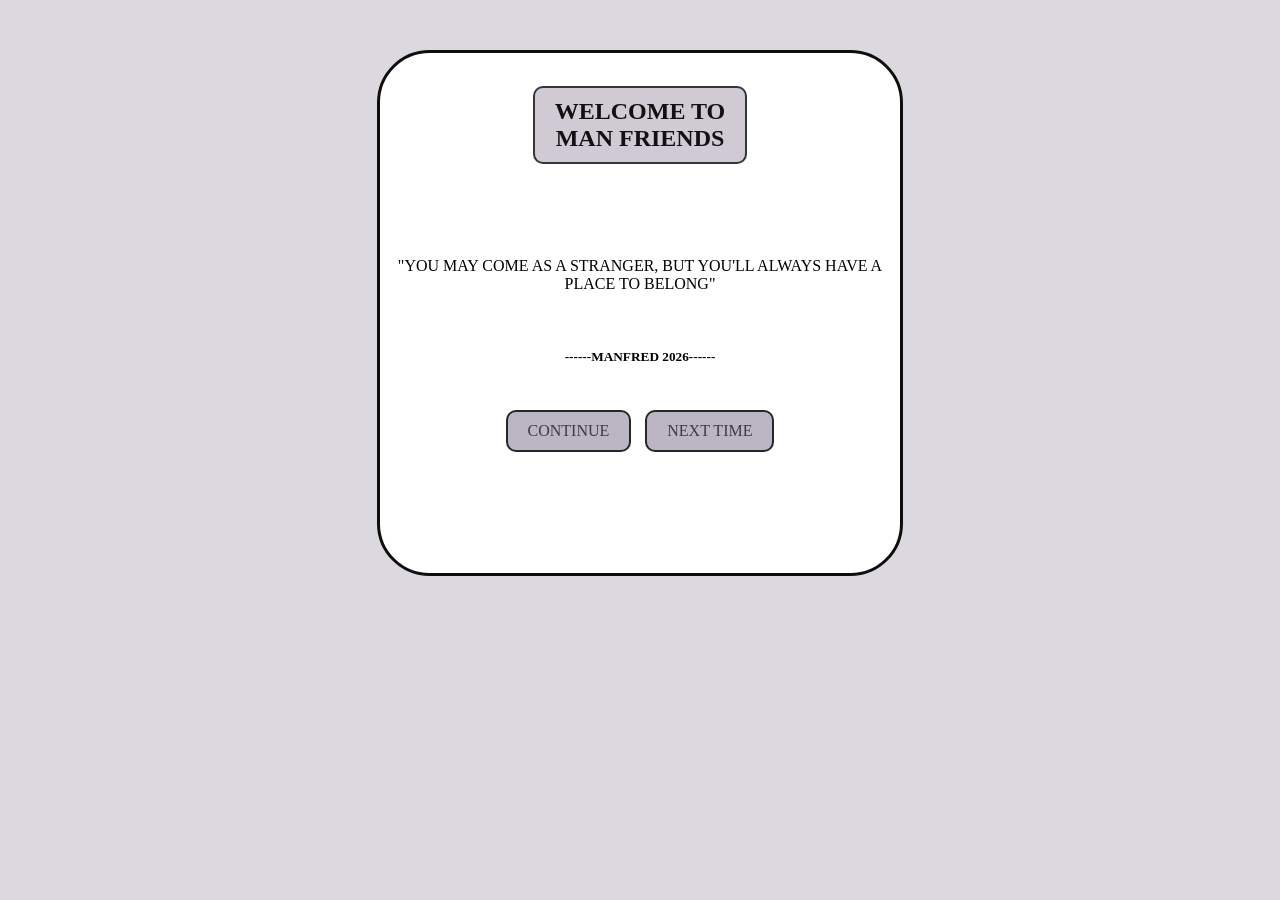
<file: index.html>
<!DOCTYPE html>
<html lang="en">
<head>
    <meta charset="UTF-8">
    <meta name="viewport" content="width=device-width, initial-scale=1.0">
    <title>MF</title>
    <link rel="stylesheet" href="style.css">
    <link rel="icon" type="image/png" href="mf.png">


    <style>
    .intro {
    background-color: #ffffff;
    font-family: 'Times New Roman', Times, serif;
    margin: 50px auto;
    border: 3px solid #0f0e0e;
    border-radius: 10%;
    height: 500px;
    width: 500px;
    text-align: center;
    padding: 10px;
    }



</style>

</head>
   
<body>
        <nav class="intro">
         <br>

         <h2 class="box">WELCOME TO <br> MAN FRIENDS</h2>
         <br><br><br><br><br>

         <p>"YOU MAY COME AS A STRANGER, BUT YOU'LL ALWAYS HAVE A PLACE TO BELONG"</p>
         <br>
         <h5>------MANFRED 2026------</h5>
         <br>

              <a href="home.html" class="button">CONTINUE</a>
              <a href="login.html" class="button">NEXT TIME</a>
    
       </nav>



</body>
</html>
</file>
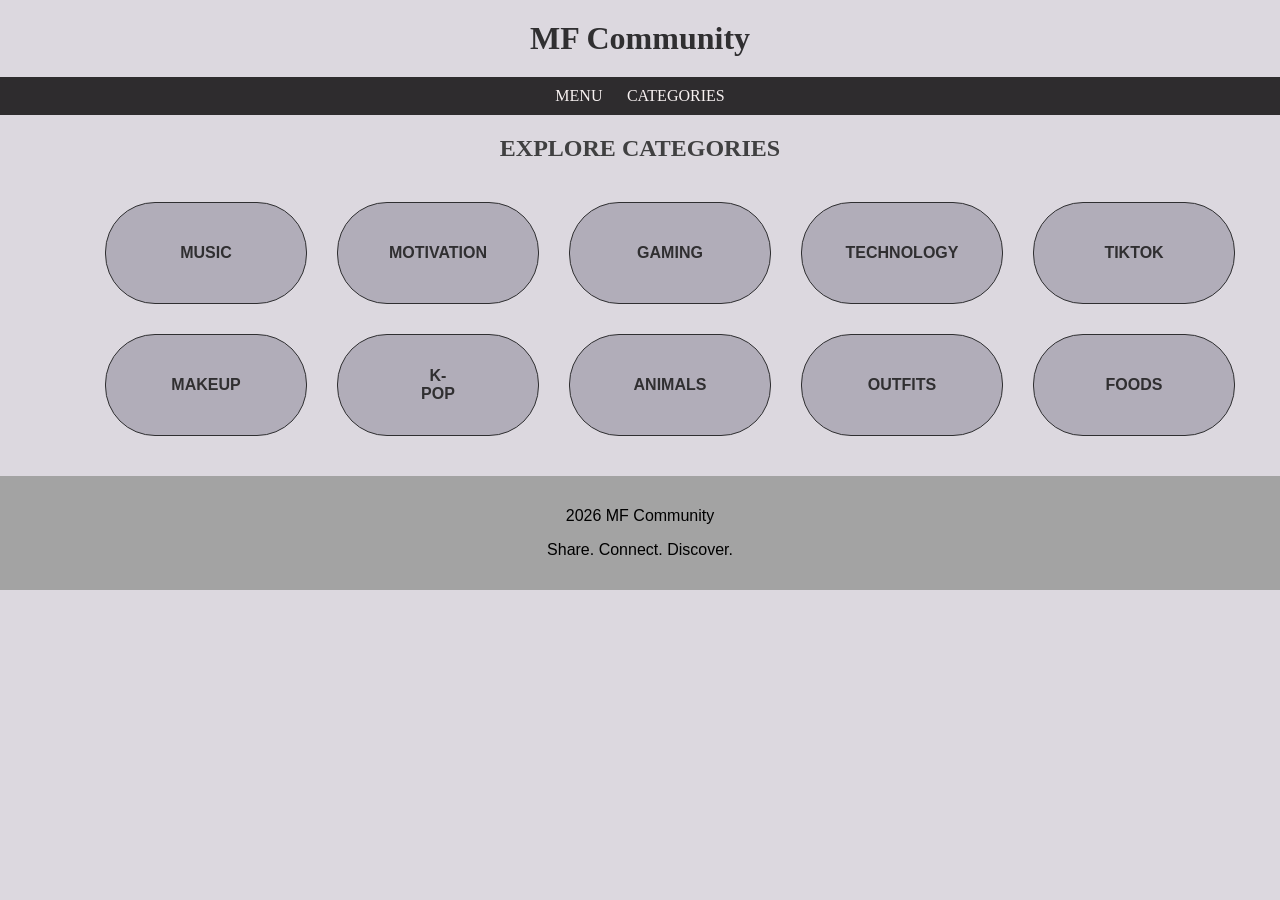
<file: home.html>
<!DOCTYPE html>
<html lang="en">
<head>
    <meta charset="UTF-8">
    <meta name="viewport" content="width=device-width, initial-scale=1.0">
    <title>HOME</title>
    <link rel="stylesheet" href="style.css"/>
    <link rel="icon" type="image/png" href="mf.png">

    

    <style>
    .intro {
    background-color: #f3e6f3;
    font-family: Arial, sans-serif;
    margin: 50px auto;
    border: 3px solid #a399d8;
    border-radius: 10%;
    height: 500px;
    width: 500px;
    text-align: center;
    padding: 10px;
    }
    </style>
</head>




<body id="top">

    <h1>MF Community</h1>

    <div class="menu">
        <a href="index.html">MENU</a>
        <a href="#categories">CATEGORIES</a>
    </div>

    <h2 id="categories">EXPLORE CATEGORIES</h2>

    <div class="category-container">
    
        <a href="music.html" class="category-box">MUSIC</a>

        <a href="motivation.html" class="category-box">MOTIVATION</a>

        <a href="games.html" class="category-box">GAMING</a>

        <a href="funny.html" class="category-box">TECHNOLOGY</a>

        <a href="tiktok.html" class="category-box">TIKTOK</a>

        <a href="makeups.html" class="category-box">MAKEUP</a>

        <a href="kpop.html" class="category-box">K-POP</a>

        <a href="animals.html" class="category-box">ANIMALS</a>

        <a href="outfits.html" class="category-box">OUTFITS</a>

        <a href="foods.html" class="category-box">FOODS</a>

    </div>

    <footer>
        <p>2026 MF Community</p>
        <p>Share. Connect. Discover.</p>
    </footer>

    <script src="script.js"></script>

</body>
</html>
</file>
<file: style.css>
body {
    background-color: #dcd8df;
    font-family: Arial;
    margin: 0;
}

h1 {
    background-color: #dcd8df;
    text-align: center;
    font-family: "Times New Roman", Times, serif;
    color: #302f31;
    padding: 20px;
    margin: 0;
}

input {
    padding: 10px;
    width: 300px;
    border: 1px solid #353436;
    border-radius: 20px;
    text-align: center;
    display: block;
    margin: 10px auto;
}


.menu {
    text-align: center;
     background-color: #2e2c2e;
}

a {
    text-decoration: none;
    font-family: "Times New Roman", Times, serif;
    color: #f7f1f1;
    padding: 10px;
    display: inline-block;
}

a:hover {
    color: #1a1919;
    background-color: #d1d1dd;
}

h2 {
    color: #404041;
    text-align: center;
    font-family: "Times New Roman", Times, serif;
}

.content {
    background-color: #b1adb9;
    padding: 20px;
    margin: 20px;
    border: 1px solid #2f2f31;
    border-radius: 10px;
    transition: 0.3s ease;
}

.content:hover {
    border: 2px solid #232356;
    transform: translateY(-5px);
}

button {
    background-color: #d4c7d4;
    color: #2e2c30;
    padding: 10px;
    border: none;
    border-radius: 10px;
    cursor: pointer;
    transition: 0.3s ease;
}

button:hover {
    background-color: #313032;
    animation: bounce 0.5s ease;
}

.side {
    background-color: #555358;
    padding: 15px;
    margin: 20px;
    text-align: center;
}

footer {
    background-color: #a3a3a3;
    padding: 15px;
    text-align: center;
}

nav a {
    display: inline-block;
    border: 2px solid #272726;
    border-radius: 10px;
    padding: 10px 20px;
    margin: 5px;
    text-decoration: none;
    color: #3d3b3e;
    background-color: #bbb5c4;
    text-align: center;
    transition: 0.3s ease;
}

nav a:hover {
    animation: bounce 0.5s ease;
}

.box {
    display: inline-block;
    border: 2px solid #353538;
    border-radius: 10px;
    padding: 10px 20px;
    margin: 5px;
    text-decoration: none;
    color: #121112;
    background-color: #d0cad5;
    text-align: center;
}

.p {
    color: #59575b;
    text-align: center;
    font-family: "Times New Roman", Times, serif;
}

/* BOUNCE ANIMATION */

@keyframes bounce {
    0% {
        transform: translateY(0);
    }

    30% {
        transform: translateY(-8px);
    }

    50% {
        transform: translateY(0);
    }

    70% {
        transform: translateY(-4px);
    }

    100% {
        transform: translateY(0);
    }
}


/* MUSIC CARD */
.song {
    background-color: #b1adb9;
    padding: 20px;
    margin: 20px;
    border: 1px solid #2f2f31;
    border-radius: 10px;
    transition: 0.3s ease;
}

.song:hover {
    animation: bounce 0.6s ease;
    border: 2px solid #232356;
}

/* SONG TITLE */
.song h3:hover {
    animation: bounce 0.5s ease;
}

/* COMMENTS */
.song .comment {
    background-color: #dcd8df;
    color: #353436;
    padding: 10px;
    border-radius: 8px;
    transition: 0.3s ease;
}

.song .comment:hover {
    animation: bounce 0.5s ease;
}

/* COMMENT TITLE */
.song h4:hover {
    animation: bounce 0.5s ease;
}

/* BUTTON */
.song button:hover {
    animation: bounce 0.5s ease;
    background-color: #f3effa;
}

/* TEXTAREA */
.song textarea:focus {
    border: 2px solid #555358;
    outline: none;
}

/* BOUNCE ANIMATION */
@keyframes bounce {
    0% {
        transform: translateY(0);
    }

    30% {
        transform: translateY(-8px);
    }

    50% {
        transform: translateY(0);
    }

    70% {
        transform: translateY(-4px);
    }

    100% {
        transform: translateY(0);
    }
}
p{
    text-align: center;
}


/* QUOTE CARD */
.quote {
    background-color: #b1adb9;
    padding: 20px;
    margin: 20px;
    border: 1px solid #2f2f31;
    border-radius: 10px;
    transition: 0.3s ease;
}

.quote:hover {
    animation: bounce 0.6s ease;
    border: 2px solid #232356;
}

/* QUOTE TITLE */
.quote h3:hover {
    animation: bounce 0.5s ease;
}

/* PICTURE PLACEHOLDER */
.quote h4:hover {
    animation: bounce 0.5s ease;
}

/* COMMENTS */
.comment {
    background-color: #dcd8df;
    color: #353436;
    padding: 10px;
    border-radius: 8px;
    transition: 0.3s ease;
}

.comment:hover {
    animation: bounce 0.5s ease;
}

/* BUTTON */
.quote button:hover {
    animation: bounce 0.5s ease;
    background-color: #f3effa;
}

/* TEXTAREA */
.quote textarea:focus {
    border: 2px solid #555358;
    outline: none;
}


/* GAME POSTS */
.game-post {
    background-color: #b1adb9;
    padding: 20px;
    margin: 20px;
    border: 1px solid #2f2f31;
    border-radius: 10px;
    transition: 0.3s ease;
}

.game-post:hover {
    animation: bounce 0.6s ease;
    border: 2px solid #232356;
}

/* GAME TITLE */
.game-post h3:hover {
    animation: bounce 0.5s ease;
}

/* GAME PICTURE */
.game-post h4 {
    background-color: #dcd8df;
    color: #404041;
    text-align: center;
    padding: 40px;
    border: 2px dashed #555358;
    border-radius: 10px;
}

.game-post h4:hover {
    animation: bounce 0.5s ease;
}

/* COMMENTS */
.game-post .comment {
    background-color: #dcd8df;
    color: #353436;
    padding: 10px;
    border-radius: 8px;
}

.game-post .comment:hover {
    animation: bounce 0.5s ease;
}

/* POST INFORMATION */
.post-info {
    color: #65616b;
    font-size: 13px;
    font-style: italic;
}

/* BUTTONS */
.game-post button:hover {
    animation: bounce 0.5s ease;
    background-color: #f3effa;
}

/* TEXTAREA */
.game-post textarea:focus {
    border: 2px solid #555358;
    outline: none;
}


/* FUNNY MOMENTS */
.funny-post {
    background-color: #b1adb9;
    padding: 20px;
    margin: 20px;
    border: 1px solid #2f2f31;
    border-radius: 10px;
    transition: 0.3s ease;
}

.funny-post:hover {
    animation: bounce 0.6s ease;
    border: 2px solid #232356;
}

/* FUNNY TITLES */
.funny-post h3:hover {
    animation: bounce 0.5s ease;
}

/* FUNNY PICTURES */
.funny-post h4:hover {
    animation: bounce 0.5s ease;
}

/* FUNNY COMMENTS */
.funny-post .comment:hover {
    animation: bounce 0.5s ease;
}

/* FUNNY BUTTONS */
.funny-post button:hover {
    animation: bounce 0.5s ease;
}

.back-top {
    display: block;
    width: 150px;
    margin: 30px auto;
    padding: 12px;
    text-align: center;
    text-decoration: none;
    color: #f7f1f1;
    background-color: #2e2c2e;
    border: 2px solid #353436;
    border-radius: 20px;
    transition: 0.3s ease;
}

.back-top:hover {
    background-color: #d1d1dd;
    color: #1a1919;
    animation: bounce 0.5s ease;
}


/* CATEGORY CONTAINER */

.category-container {
    display: flex;
    flex-wrap: wrap;
    justify-content: center;
    align-items: center;
    gap: 10px;
    width: 100%;
    box-sizing: border-box;
    margin: 30px auto;
    padding: 10px;
}

/* CATEGORY BOXES */

.category-box {
    
    display: flex;
    justify-content: center;
    align-items: center;
    width: 150px;
    height: 50px;
    box-sizing: border-box;

    background-color: #b1adb9;
    color: #302f31;

    border: 2px solid #2f2f31;
    border-radius: 20px;

    text-align: center;
    font-family: "Times New Roman", Times, serif;
    font-size: 16px;
    font-weight: bold;

    text-decoration: none;
    padding: 20px;

    transition: 0.3s ease;
}

/* CATEGORY HOVER */

.category-box:hover {
    background-color: #d4c7d4;
    color: #302f31;
    transform: translateY(-5px);
    animation: bounce 0.5s ease;
}



/* JAVASCRIPT INTERACTIVE FEATURES */

/* CATEGORY BOXES */
.category-container {
    display: flex;
    flex-wrap: wrap;
    justify-content: center;
    gap: 30px;
    margin: 30px;
    
}

.category-box {
    background-color: #b1adb9;
    color: #302f31;
    border: 1px solid #2f2f31;
    border-radius: 50px;
    padding: 50px 100px;
    width: 100px;
    text-align: center;
    font-family: Arial;
    transition: 0.3s ease;
}

.category-box:hover {
    background-color: #d4c7d4;
    transform: translateY(-5px);
    animation: bounce 0.5s ease;
}

/* CLICKABLE COMMUNITY CARDS */
.content {
    cursor: pointer;
    transition: 0.3s ease;
}

.content:hover {
    border: 2px solid #232356;
    transform: translateY(-5px);
    animation: bounce 0.5s ease;
}

/* NEW CATEGORY POSTS */
.tiktok-post,
.makeup-post,
.kpop-post,
.animal-post,
.outfit-post,
.food-post {
    background-color: #b1adb9;
    padding: 20px;
    margin: 20px;
    border: 1px solid #2f2f31;
    border-radius: 10px;
    transition: 0.3s ease;
}

.tiktok-post:hover,
.makeup-post:hover,
.kpop-post:hover,
.animal-post:hover,
.outfit-post:hover,
.food-post:hover {
    animation: bounce 0.6s ease;
    border: 2px solid #232356;
}

/* POST PICTURE PLACEHOLDER */
.tiktok-post h4,
.makeup-post h4,
.kpop-post h4,
.animal-post h4,
.outfit-post h4,
.food-post h4 {
    background-color: #dcd8df;
    color: #404041;
    text-align: center;
    padding: 40px;
    border: 2px dashed #555358;
    border-radius: 10px;
}

/* SEARCH BAR */
input:focus {
    outline: none;
    border: 2px solid #555358;
}

/* TEXTAREA */
textarea {
    display: block;
    width: 90%;
    min-height: 100px;
    margin: 10px auto;
    padding: 10px;
    border: 1px solid #353436;
    border-radius: 10px;
    font-family: Arial;
    resize: vertical;
}

/* NEW COMMENTS */
.comment {
    animation: bounce 0.5s ease;
    overflow-wrap: anywhere;
}

/* BUTTON INTERACTION */
button:active {
    transform: scale(0.95);
}

/* POST BUTTON HOVER */
.tiktok-post button:hover,
.makeup-post button:hover,
.kpop-post button:hover,
.animal-post button:hover,
.outfit-post button:hover,
.food-post button:hover {
    animation: bounce 0.5s ease;
    background-color: #f3effa;
}
</file>
